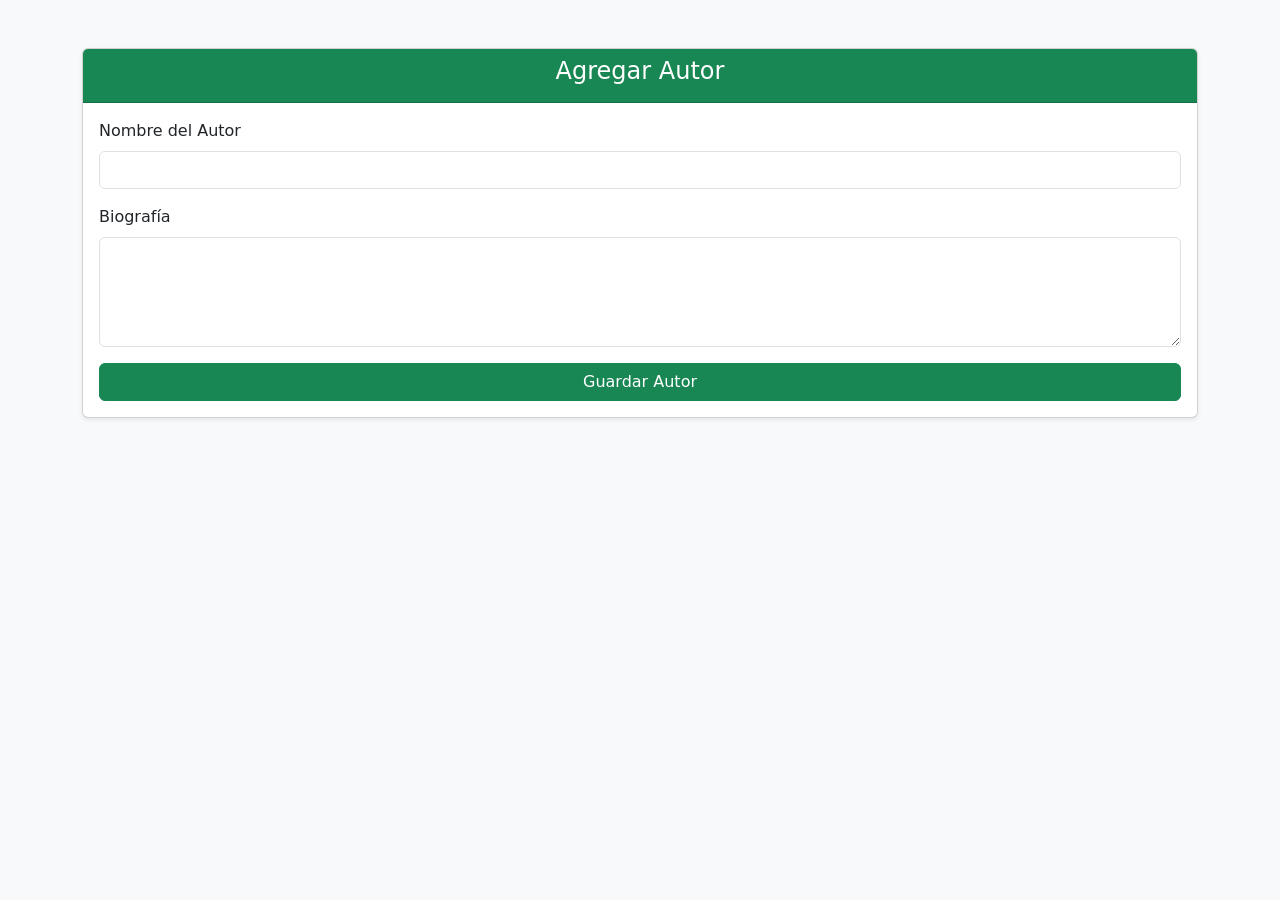
<file: admin/pages/agregar_autores.html>
<!DOCTYPE html>
<html lang="en">
<head>
  <meta charset="UTF-8">
  <meta name="viewport" content="width=device-width, initial-scale=1">
  <title>Agregar Autor</title>
  <!-- Bootstrap CDN -->
  <link
    href="https://cdn.jsdelivr.net/npm/bootstrap@5.3.3/dist/css/bootstrap.min.css"
    rel="stylesheet">
</head>
<body class="bg-light">

  <div class="container mt-5">
    <div class="card shadow-sm">
      <div class="card-header bg-success text-white text-center">
        <h4>Agregar Autor</h4>
      </div>
      <div class="card-body">
        <form action="../controladores/agregar_autor.ctr.php" method="POST">
          <div class="mb-3">
            <label for="nombre" class="form-label">Nombre del Autor</label>
            <input type="text" class="form-control" id="nombre" name="nombre" required>
          </div>

          <div class="mb-3">
            <label for="biografia" class="form-label">Biografía</label>
            <textarea class="form-control" id="biografia" name="biografia" rows="4"></textarea>
          </div>

          <button type="submit" class="btn btn-success w-100">Guardar Autor</button>
        </form>
      </div>
    </div>
  </div>

  <!-- Bootstrap JS -->
  <script src="https://cdn.jsdelivr.net/npm/bootstrap@5.3.3/dist/js/bootstrap.bundle.min.js"></script>
</body>
</html>
</file>
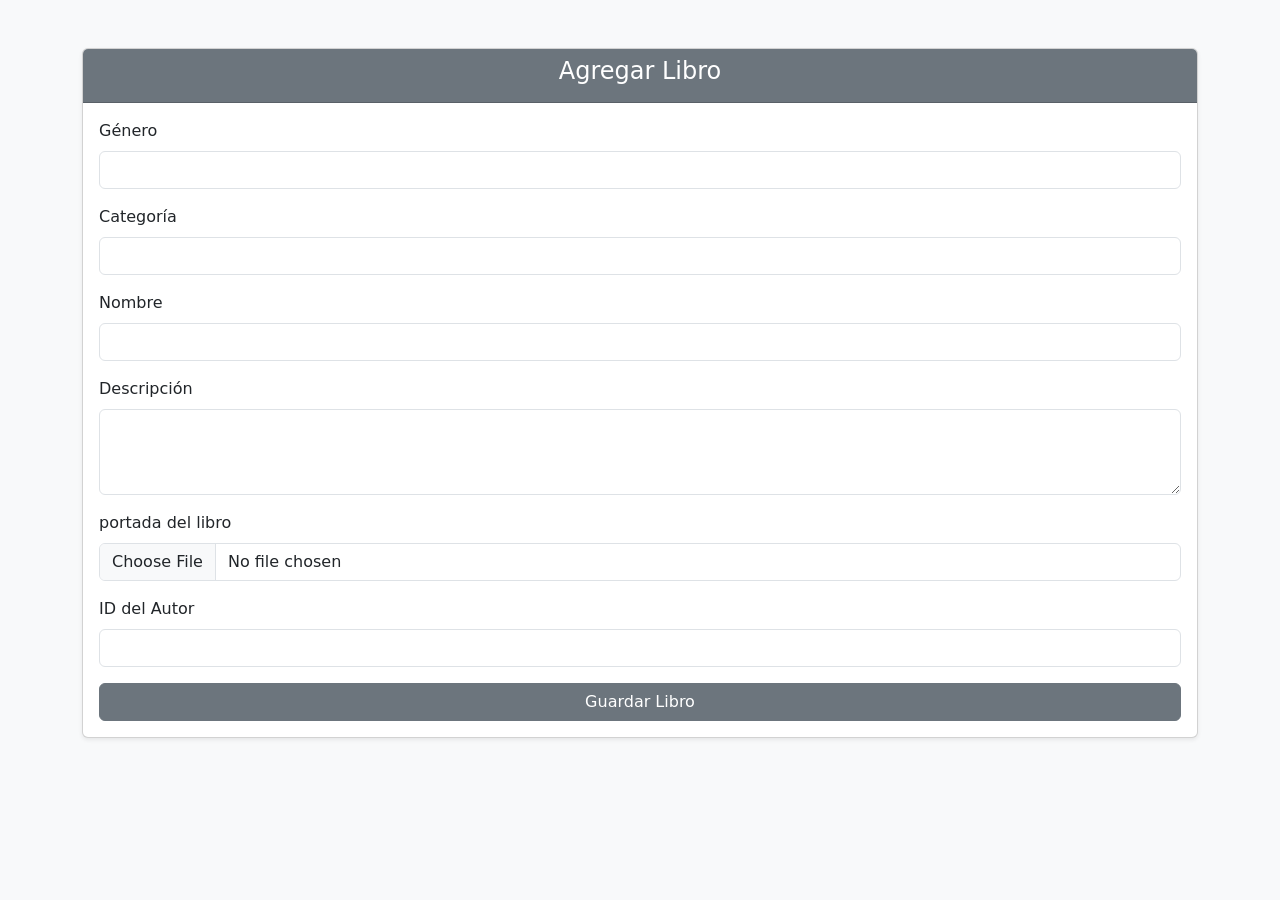
<file: admin/pages/agregar_libros.html>
<!DOCTYPE html>
<html lang="en">
<head>
  <meta charset="UTF-8">
  <meta name="viewport" content="width=device-width, initial-scale=1">
  <title>Agregar Libro</title>
  <!-- Bootstrap CDN -->
  <link
    href="https://cdn.jsdelivr.net/npm/bootstrap@5.3.3/dist/css/bootstrap.min.css"
    rel="stylesheet">
</head>
<body class="bg-light">

  <div class="container mt-5">
    <div class="card shadow-sm">
      <div class="card-header text-center bg-secondary text-white">
        <h4>Agregar Libro</h4>
      </div>
      <div class="card-body">
        <form action="../controladores/agregar_libros.ctr.php" method="POST" enctype="multipart/form-data">
          <div class="mb-3">
            <label for="genero" class="form-label">Género</label>
            <input type="text" class="form-control" id="genero" name="genero" required>
          </div>

          <div class="mb-3">
            <label for="categoria" class="form-label">Categoría</label>
            <input type="text" class="form-control" id="categoria" name="categoria" required>
          </div>

          <div class="mb-3">
            <label for="nombre" class="form-label">Nombre</label>
            <input type="text" class="form-control" id="nombre" name="nombre" required>
          </div>

          <div class="mb-3">
            <label for="descripcion" class="form-label">Descripción</label>
            <textarea class="form-control" id="descripcion" name="descripcion" rows="3"></textarea>
          </div>

           <div class="mb-3">
            <label for="imagen" class="form-label">portada del libro</label>
            <input type="file" name="imagen" class="form-control" accept="image/*" required>
          </div>

          <div class="mb-3">
            <label for="autor_id" class="form-label">ID del Autor</label>
            <input type="number" class="form-control" id="autor_id" name="autor_id">
          </div>

          <button type="submit" class="btn btn-secondary w-100">Guardar Libro</button>
        </form>
      </div>
    </div>
  </div>

  <!-- Bootstrap JS -->
  <script src="https://cdn.jsdelivr.net/npm/bootstrap@5.3.3/dist/js/bootstrap.bundle.min.js"></script>
</body>
</html>
</file>
